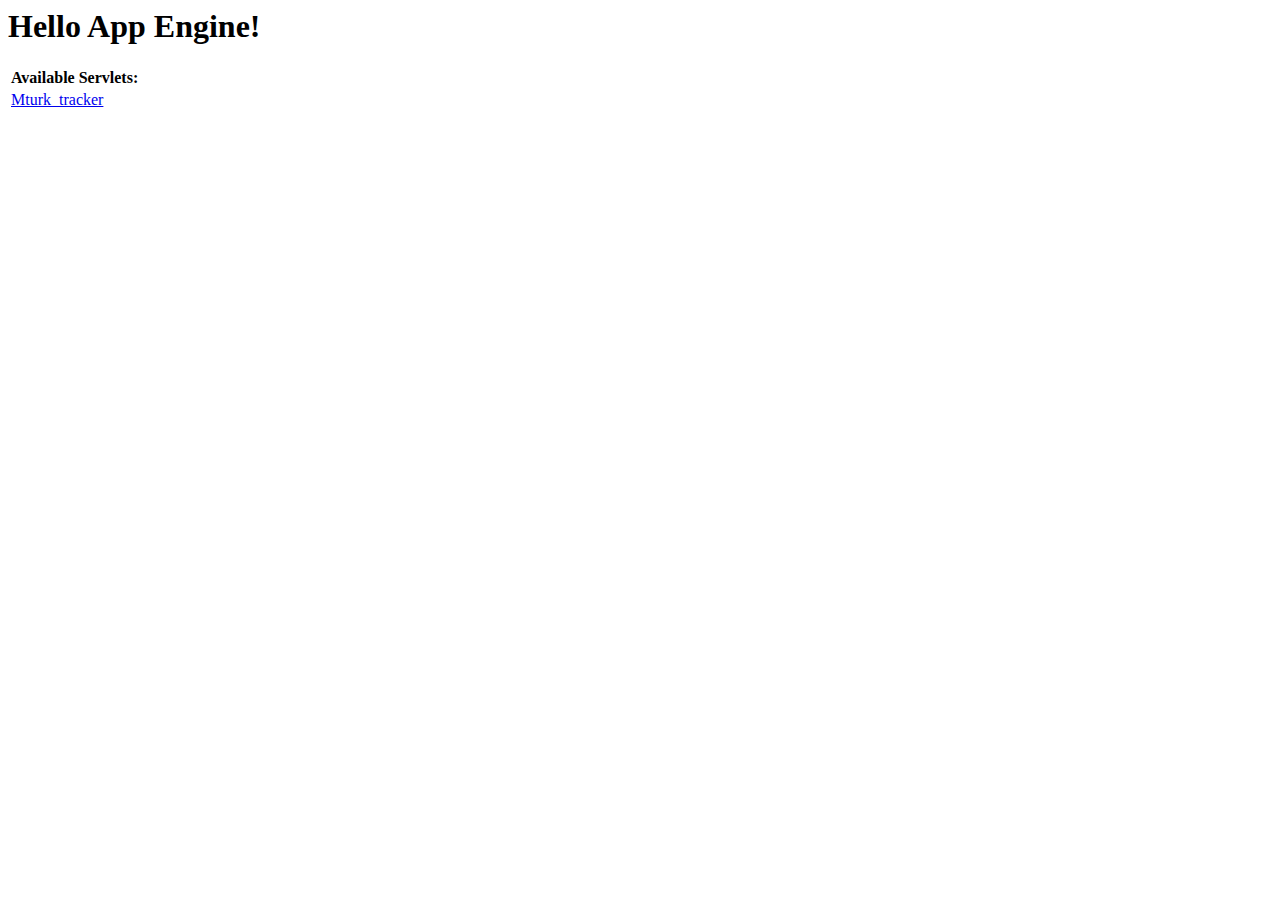
<file: mturk-tracker/war/index.html>
<!DOCTYPE HTML PUBLIC "-//W3C//DTD HTML 4.01 Transitional//EN">
<!-- The HTML 4.01 Transitional DOCTYPE declaration-->
<!-- above set at the top of the file will set     -->
<!-- the browser's rendering engine into           -->
<!-- "Quirks Mode". Replacing this declaration     -->
<!-- with a "Standards Mode" doctype is supported, -->
<!-- but may lead to some differences in layout.   -->

<html>
  <head>
    <meta http-equiv="content-type" content="text/html; charset=UTF-8">
    <title>Hello App Engine</title>
  </head>

  <body>
    <h1>Hello App Engine!</h1>
	
    <table>
      <tr>
        <td colspan="2" style="font-weight:bold;">Available Servlets:</td>        
      </tr>
      <tr>
        <td><a href="mturk_tracker">Mturk_tracker</a></td>
      </tr>
    </table>
  </body>
</html>
</file>
